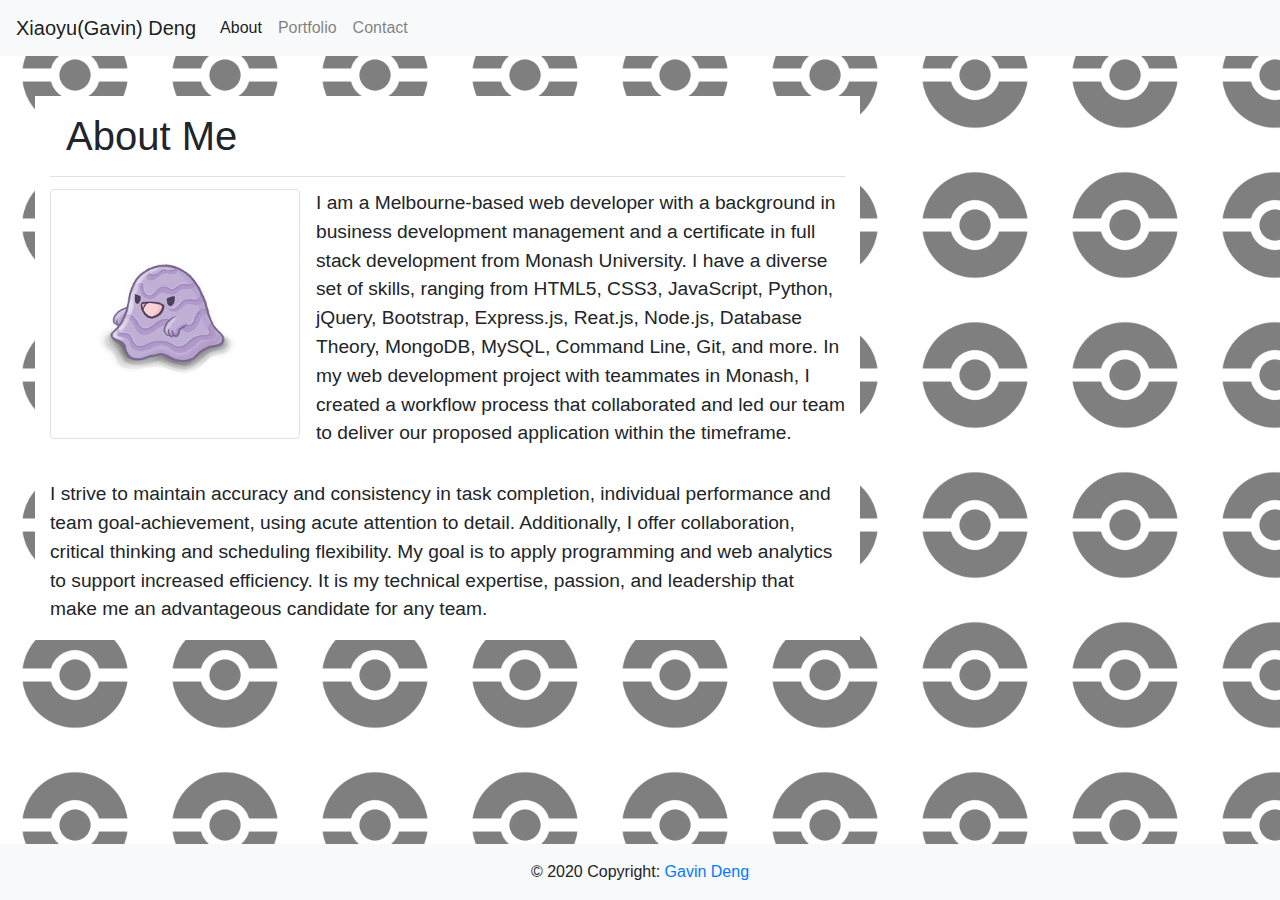
<file: index.html>
<!DOCTYPE html>
<html lang="en">

<head>
  <meta charset="UTF-8">
  <meta name="viewport" content="width=device-width, initial-scale=1.0">
  <title>Gavin's Portfolio-Home</title>
  <link rel="stylesheet" type="text/css" href="css/reset.css">
  <link rel="stylesheet" href="https://stackpath.bootstrapcdn.com/bootstrap/4.5.2/css/bootstrap.min.css"
    integrity="sha384-JcKb8q3iqJ61gNV9KGb8thSsNjpSL0n8PARn9HuZOnIxN0hoP+VmmDGMN5t9UJ0Z" crossorigin="anonymous">
  <link rel="stylesheet" type="text/css" href="css/index-style.css">

</head>

<body class="background-img">
  <nav class="navbar navbar-expand-lg navbar-light bg-light fixed-top">
    <a class="navbar-brand" href="index.html">Xiaoyu(Gavin) Deng</a>
    <button class="navbar-toggler" type="button" data-toggle="collapse" data-target="#navbarNav"
      aria-controls="navbarNav" aria-expanded="false" aria-label="Toggle navigation">
      <span class="navbar-toggler-icon"></span>
    </button>
    <div class="collapse navbar-collapse" id="navbarNav">
      <ul class="navbar-nav">
        <li class="nav-item active">
          <a class="nav-link" href="index.html">About <span class="sr-only">(current)</span></a>
        </li>
        <li class="nav-item">
          <a class="nav-link" href="html/portfolio.html">Portfolio</a>
        </li>
        <li class="nav-item">
          <a class="nav-link" href="html/contact.html">Contact</a>
        </li>
      </ul>
    </div>
  </nav>

  <div class="container ml-3 mt-5 mb-5">
    <div class="row">
      <div class="col-md-9 mediaQuery">
        <div class="container mt-5 ml-1 mr-1 bg-color">
          <div class="row">
            <div class="col-md-12">
              <h1 class="p-3 border-bottom">About Me</h1>
            </div>
          </div>
          <div class="row mt-1">
            <div class="col-md-12">
              <img class="img img-thumbnail float-left mr-3" src="img/grimer2.jpg" alt="profile-picture">
              <p>
                I am a Melbourne-based web developer with a background in business development management and a
                certificate in full stack development from Monash University. I have a diverse set of skills, ranging
                from HTML5, CSS3, JavaScript, Python, jQuery, Bootstrap, Express.js, Reat.js, Node.js, Database Theory,
                MongoDB, MySQL, Command Line, Git, and more. In my web development project with teammates in Monash, I
                created a workflow process that collaborated and led our team to deliver our proposed application within
                the timeframe.
              </p>

            </div>

          </div>
          <div class="row mt-3 mb-5">
            <div class="col-md-12">
              <p>
                I strive to maintain accuracy and consistency in task completion, individual performance and team
                goal-achievement, using acute attention to detail. Additionally, I offer collaboration, critical
                thinking and scheduling flexibility. My goal is to apply programming and web analytics to support
                increased efficiency. It is my technical expertise, passion, and leadership that make me an advantageous
                candidate for any team.
              </p>
            </div>
          </div>
        </div>
      </div>
    </div>
  </div>


  <footer class="fixed-bottom bg-light">
    <div class="footer-copyright text-center py-3">© 2020 Copyright:
      <a href="https://github.com/lionhatt"> Gavin Deng</a>
      <a href=""></a>
    </div>

  </footer>
  
  <script src="https://code.jquery.com/jquery-3.5.1.slim.min.js"
    integrity="sha384-DfXdz2htPH0lsSSs5nCTpuj/zy4C+OGpamoFVy38MVBnE+IbbVYUew+OrCXaRkfj"
    crossorigin="anonymous"></script>
  <script src="https://cdn.jsdelivr.net/npm/bootstrap@4.5.3/dist/js/bootstrap.bundle.min.js"
    integrity="sha384-ho+j7jyWK8fNQe+A12Hb8AhRq26LrZ/JpcUGGOn+Y7RsweNrtN/tE3MoK7ZeZDyx"
    crossorigin="anonymous"></script>

</body>

</html>
</file>
<file: css/index-style.css>
p{
    font-size: 1.2rem;
}

.background-img {
    background-image:url(../img/background-img.png);
    background-repeat: repeat;
    background-size: 150px;
}

.img {
    max-width: 250px;
}

.bg-color {
    background-color: white;

}

@media screen and (max-width:768px){

    .img {
        width: 200px;
    }

}

@media screen and (max-width:400px){
    .img {
        width: 200px;
    }

    .mediaQuary{
        width:100%;
    }
}
</file>
